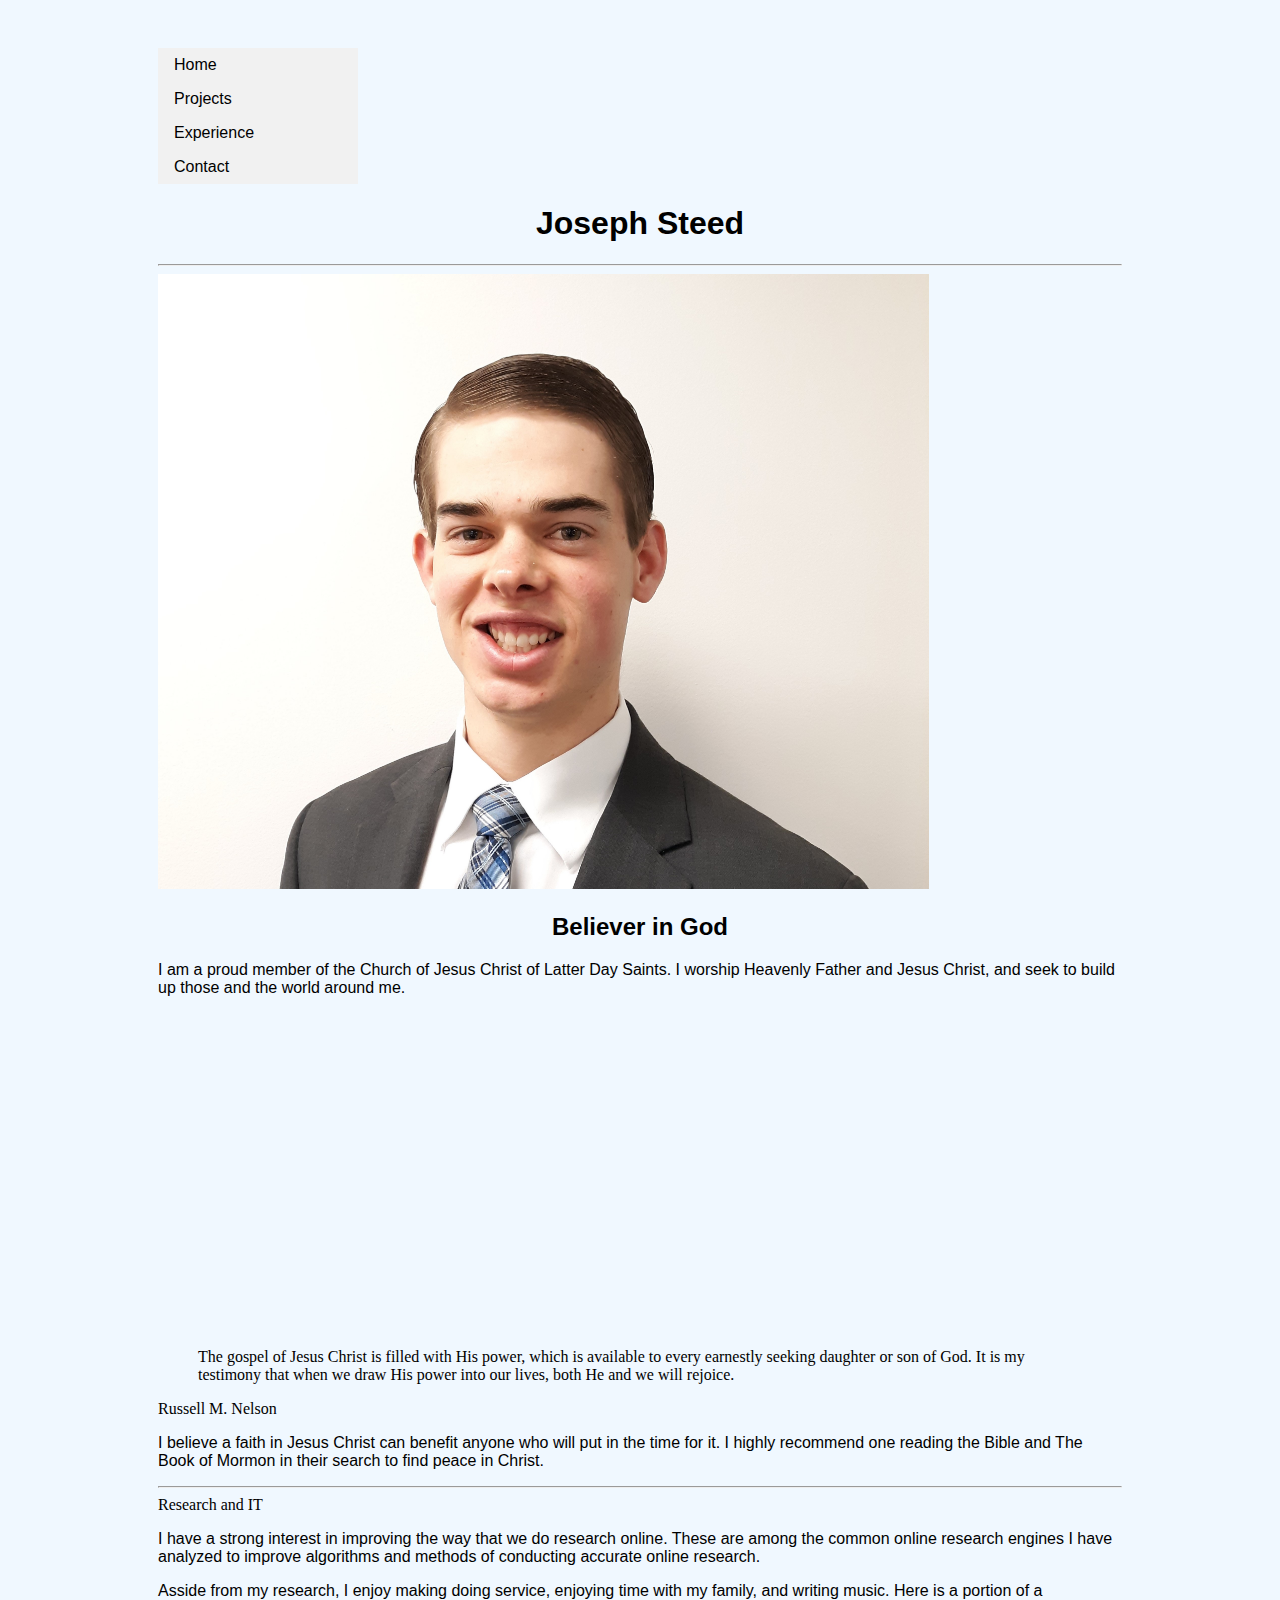
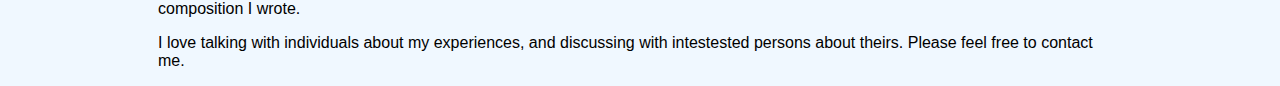
<file: index.html>
<!DOCTYPE html>
<html lang="en">
<head>
    <meta charset="UTF-8">
    <meta name="viewport" content="width=device-width, initial-scale=1.0">
    <meta http-equiv="X-UA-Compatible" content="ie=edge">
    <title>Document</title>
    <link rel="stylesheet" href="css/portfolio.css">

</head>
<body>
    <header>
        <nav>
            <ul>
                <li><a href="index.html">Home</a></li>
                <li><a href="html/projects.html">Projects</a></li>
                <li><a href="html/experience.html">Experience</a></li>
                <li><a href="html/contact.html">Contact</a></li>
            </ul>
        </nav>
    </header>    
    
    <h1>Joseph Steed</h1>
    <!-- index.html: Information about you. Include a picture.
projects.html: Information about your projects.
experience.html: Information about your experience.
contact.html: Information on contacting you, plus links to your relevant accounts -->
    <hr>
    <img src="images/ResumePhoto.jpg" alt="Picture of Joseph Steed">

    <h2>Believer in God</h2>

    <p>I am a proud member of the Church of Jesus Christ of Latter Day Saints. 
        I worship Heavenly Father and Jesus Christ, and seek to build up those 
        and the world around me.</p>
    <iframe alt="The Prince of Peace: Video from by The Church of Jesus Christ of Latter Day Saints" width="560" height="315" src="https://www.youtube.com/embed/Ly9xk59Qkfc" frameborder="0" allow="accelerometer; autoplay; encrypted-media; gyroscope; picture-in-picture" allowfullscreen></iframe>

    <blockquote>The gospel of Jesus Christ is filled with His power, which is available to every earnestly seeking daughter or son of God. It is my testimony that when we draw His power into our lives, both He and we will rejoice.
    
    </blockquote>
    <blockquote" style="text-align: right">Russell M. Nelson</blockquote>
    <p>I believe a faith in Jesus Christ can benefit anyone who will put in 
        the time for it. I highly recommend one reading the Bible and The 
        Book of Mormon in their search to find peace in Christ.</p>
    <hr>
    <h2">Research and IT</h2>
    <p>I have a strong interest in improving the way that we do research online. 
        These are among the common online research engines I have analyzed to 
        improve algorithms and methods of conducting accurate online research.</p>
    
    <p>Asside from my research, I enjoy making doing service, enjoying time 
        with my family, and writing music. Here is a portion of a composition
         I wrote.</p>
    <p>I love talking with individuals about my experiences, and discussing 
        with intestested persons about theirs. Please feel free to 
        <a" href="html/contact.html">contact</a> me.</p>
    <!-- <p>Space, the final frontier. These are the voyages of the Starship Enterprise. Its five-year mission: to explore strange new worlds, to seek out new life and new civilizations, to boldly go where no man has gone before.</p>





</body>
</html>
</file>
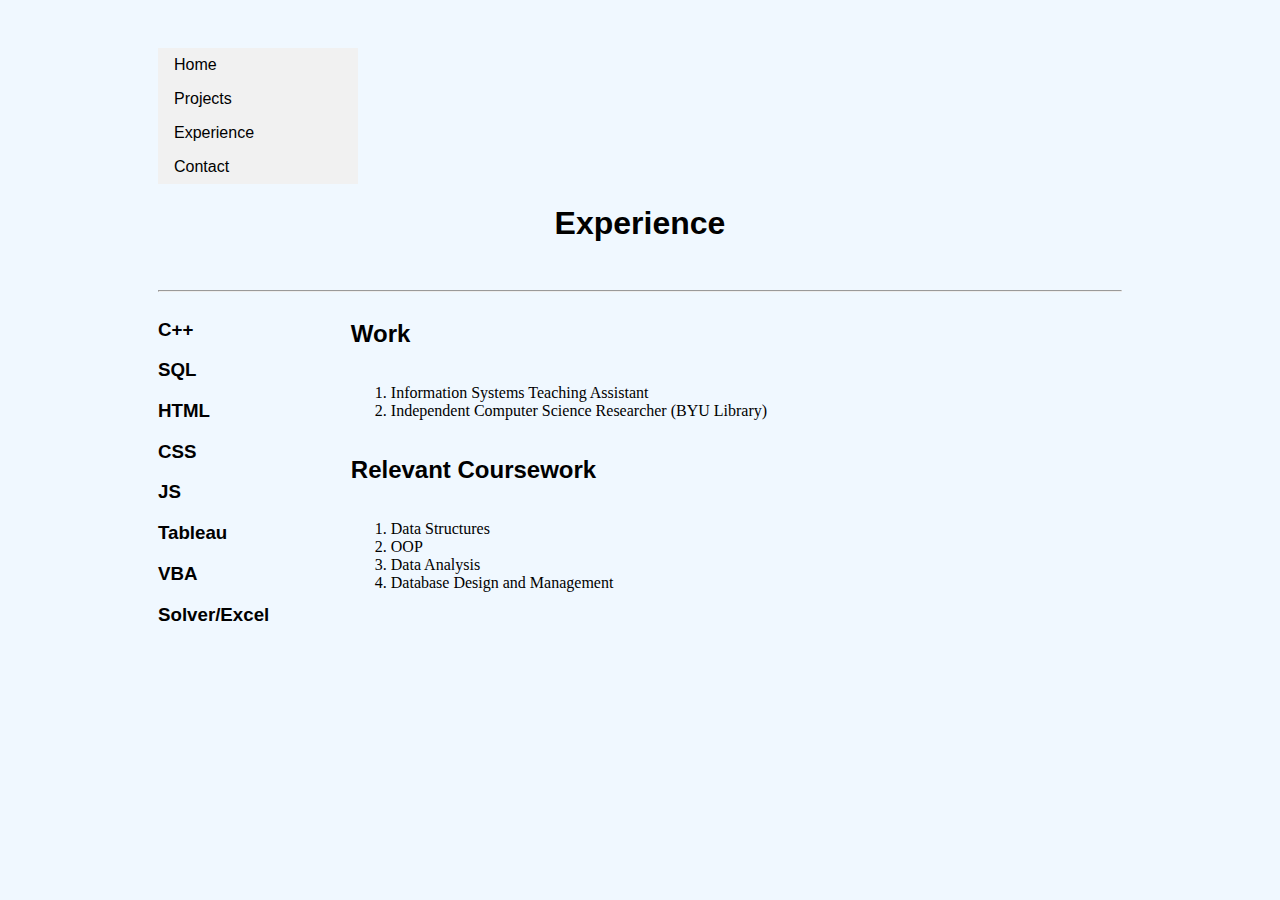
<file: html/experience.html>
<!DOCTYPE html>
<html lang="en">
<head>
    <meta charset="UTF-8">
    <meta name="viewport" content="width=device-width, initial-scale=1.0">
    <meta http-equiv="X-UA-Compatible" content="ie=edge">
    <title>Experience</title>
    <link rel="stylesheet" href="../css/portfolio.css">
    <style>
        h2, h3 {
            text-align: left;
        }
    </style>
</head>
<body>
    <header>
        <nav>
            <ul>
                <li><a href="../index.html">Home</a></li>
                <li><a href="projects.html">Projects</a></li>
                <li><a href="experience.html">Experience</a></li>
                <li><a href="contact.html">Contact</a></li>
            </ul>
        </nav>
    </header>  
    <h1>Experience</h1>
    <br>
    <hr>
    <section>
        <aside>
            <h3>C++</h3>
            <h3>SQL</h3>
            <h3>HTML</h3>
            <h3>CSS</h3>
            <h3>JS</h3>
            <h3>Tableau</h3>
            <h3>VBA</h3>
            <h3>Solver/Excel</h3>
        </aside>
        <article>
            <h2>Work</h2>
            <ol>
                <li>Information Systems Teaching Assistant</li>
                <li>Independent Computer Science Researcher (BYU Library)</li>
            </ol>
            <h2>Relevant Coursework</h2>
            <ol>
                <li>Data Structures</li>
                <li>OOP</li>
                <li>Data Analysis</li>
                <li>Database Design and Management</li>
            </ol>
        </article>
    </section>
    
</body>
</html>
</file>
<file: css/portfolio.css>
body {
    padding-top: 40px;
    padding-left: 150px;
    padding-right: 150px;
    bottom: 50px;
    /* z-index: 1; */
    background-color: aliceblue;
    border: #142430;
}
header 
{
    top: 5px;
    left: 5px;
    right: 5px;
    height: fit-content;
    /* zindex says the order things should be 
    on a page. The higher the number, the 
    higher the priority */
    z-index: 2; 
    font-family: Verdana, Geneva, Tahoma, sans-serif;
    color: black;
}
img {
    width: 80%;
    align-content: center;
}
nav ul {
    list-style-type: none;
    margin: 0;
    padding: 0;
    width: 200px;
    background-color: #f1f1f1;
}
  
nav li a {
    display: block;
    color: #000;
    padding: 8px 16px;
    text-decoration: none;
}
  
  /* Change the link color on hover */
nav li a:hover {
    background-color: #555;
    color: white;
}
.position 
{
    position: absolute;
}
h1,h2,h3,h4,h5 {
    font-family: Verdana, Geneva, Tahoma, sans-serif;
    color: black;
    text-align: center;
}
p {
    font-family: Verdana, Geneva, Tahoma, sans-serif;
    color: black;
    text-align: left;
}
section {
    display: flex;
}

aside {
    flex: 1;
}

/* This is a great way to allign boxes for formatting. */
article {
    min-height: 100%;
    display: flex;
    flex-direction: column;
    align-items: stretch;
    flex: 4;
}
.center {
    text-align: center;
}


.leftmenu {
    /* For padding purposes only*/
    top: 114px;
    left: 5px;
    width: 100px;
    bottom: 50px;
    z-index: 1;
    padding-top:105px;

}
.rightmenu {
    /* For padding purposes only */
    top: 114px;
    right: 5px;
    width: 100px;
    bottom: 50px;
    padding-top: 105px;
    z-index: 1;
}


footer {
    bottom: 0px;
    left: 0px;
    right: 0px;
    height: fit-content;
    font-size: 20px;
    color: #f1f3f3;
    text-align: center;
    background-color: black;
    position: fixed;
}

a {
    text-decoration:#464f81; 
}
a:hover {
    text-emphasis: bold;
    text-decoration: underline;
}
a:visited {
    text-decoration: #6d2d62;
    color: #142430;
}
.nav-link {
    color: rgb(66, 71, 75);
}
/* If I want to apply text shadowing, this is an interesting code someone came up with. */
.outline { 
text-decoration-style: solid;
text-shadow:
    /* Outline 1 */
    -1px -1px 0 #000000,
    1px -1px 0 #000000,
    -1px 1px 0 #000000,
    1px 1px 0 #000000,  
    -2px 0 0 #000000,
    2px 0 0 #000000,
    0 2px 0 #000000,
    0 -2px 0 #000000, 
    /* Outline 2 is red*/
    /* -2px -2px 0 #ff0000,
    /* 2px -2px 0 #ff0000, */
    /* -2px 2px 0 #ff0000,
    2px 2px 0 #ff0000,  
    -3px 0 0 #ff0000,
    3px 0 0 #ff0000,
    0 3px 0 #ff0000,
    0 -3px 0 #ff0000;  */
    /* Terminate with a semi-colon */ 
}
.float{
    /* For making containers float */
    float: left;
}
.rightcolumn {
    float: right;
    width: 45%;
    padding: 5px;
    padding-top: 0px;
}
.column {
    float: left;
    width: 45%;
    padding: 5px;
    padding-top: 0px;
}
/* Clear floats after image containers */
.row::after {
    /* content: ""; */
    clear: both;
    display: table;
}
.labels {
    size: 15 px;
    margin: 0px;
    margin-right: 0px;
    margin-left: 0px;
    padding: 10px;
    background-color: #fff;
    color: #000000;
    text-emphasis: none;
}
.labels::after {
    padding: 5px;
}
.subfooter {
    position: absolute;
    bottom: 0px;
    height: fit-content;
}
</file>
